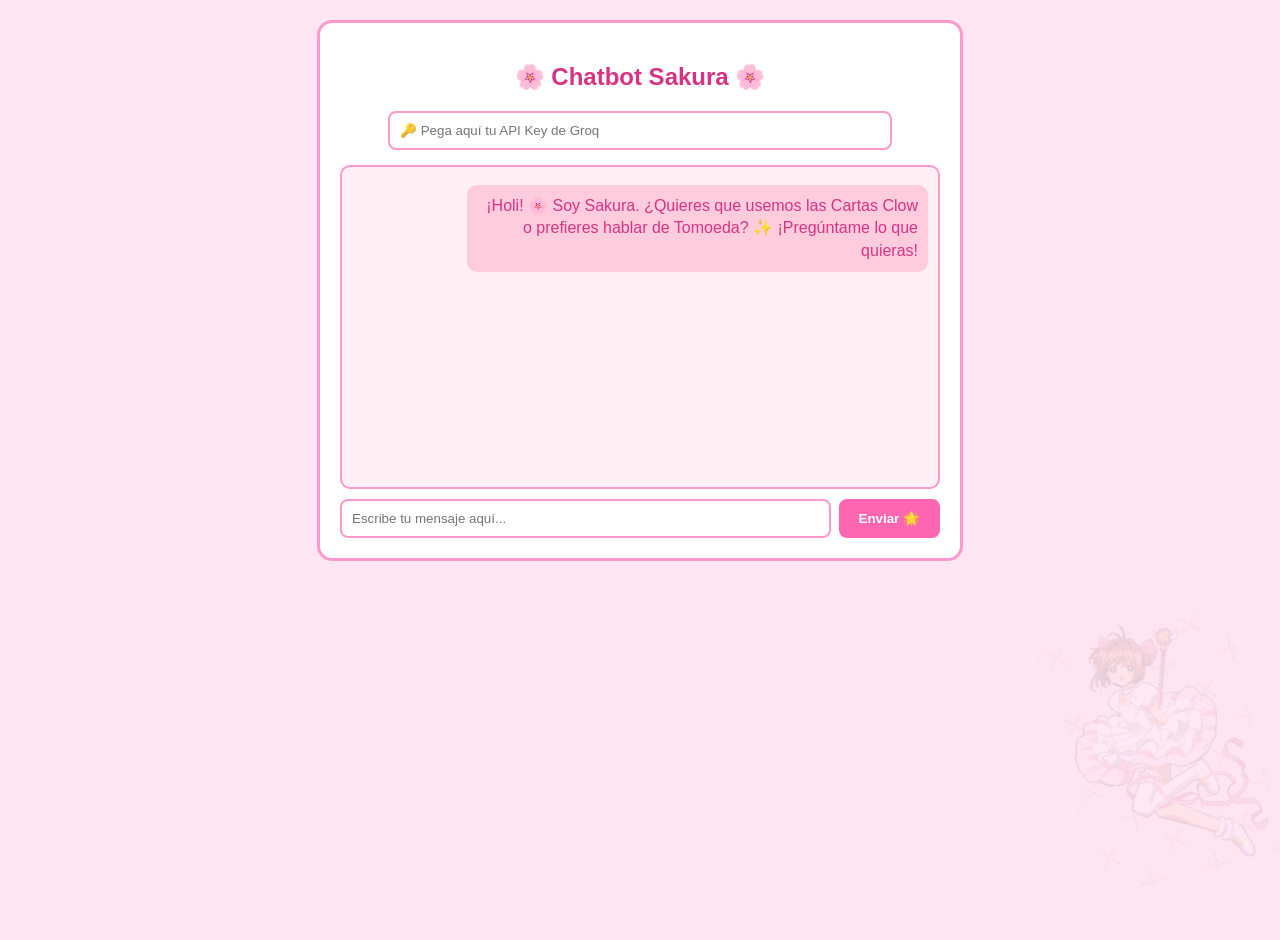
<file: index.html>
<!DOCTYPE html>
<html lang="es">
<head>
    <meta charset="UTF-8">
    <meta name="viewport" content="width=device-width, initial-scale=1.0">
    <title>Chatbot Sakura Card Captor</title>
    <style>
        body { 
            font-family: 'Arial', sans-serif; 
            background-color: #ffe6f2; 
            color: #d63384; 
            padding: 20px;
            margin: 0;
            position: relative;
            min-height: 100vh;
        }
        
        /* Background sticker de Sakura */
        .sakura-sticker {
            position: fixed;
            bottom: 20px;
            right: 20px;
            width: 200px;
            height: auto;
            opacity: 0.15;
            z-index: 0;
            pointer-events: none;
            transform: rotate(-15deg);
        }
        
        .container { 
            max-width: 600px; 
            margin: 0 auto; 
            background: white; 
            padding: 20px; 
            border-radius: 15px; 
            border: 3px solid #ff99cc;
            position: relative;
            z-index: 1;
        }
        .api-bar { margin-bottom: 15px; text-align: center; }
        .api-bar input { width: 80%; padding: 10px; border: 2px solid #ff99cc; border-radius: 8px; outline: none; }
        .chat-box { height: 300px; overflow-y: auto; border: 2px solid #ff99cc; border-radius: 10px; padding: 10px; margin-bottom: 10px; background: #fff0f5; }
        .message { margin: 8px 0; padding: 10px; border-radius: 10px; line-height: 1.4; }
        .sakura { background: #ffccdd; text-align: right; margin-left: 20%; }
        .user { background: #e6f2ff; text-align: left; margin-right: 20%; }
        .input-area { display: flex; gap: 8px; }
        .input-area input { flex: 1; padding: 10px; border: 2px solid #ff99cc; border-radius: 8px; outline: none; }
        button { padding: 10px 20px; background: #ff66b2; color: white; border: none; border-radius: 8px; cursor: pointer; font-weight: bold; }
        button:hover { background: #ff3399; }
    </style>
</head>
<body>
    <!-- Sticker de Sakura como background -->
    <img src="sakura-sticker.png" alt="Sakura" class="sakura-sticker">
    
    <div class="container">
        <h2 style="text-align: center;">🌸 Chatbot Sakura 🌸</h2>
        
        <!-- Barra para la API Key de Groq -->
        <div class="api-bar">
            <input type="password" id="apiKey" placeholder="🔑 Pega aquí tu API Key de Groq">
        </div>

        <div class="chat-box" id="chatBox">
            <div class="message sakura">¡Holi! 🌸 Soy Sakura. ¿Quieres que usemos las Cartas Clow o prefieres hablar de Tomoeda? ✨ ¡Pregúntame lo que quieras!</div>
        </div>

        <div class="input-area">
            <input type="text" id="userInput" placeholder="Escribe tu mensaje aquí...">
            <button onclick="sendMessage()">Enviar 🌟</button>
        </div>
    </div>

    <script>
        async function sendMessage() {
            const apiKey = document.getElementById('apiKey').value;
            const userInput = document.getElementById('userInput').value;
            const chatBox = document.getElementById('chatBox');

            if (!apiKey) { alert('Por favor, añade tu API Key de Groq primero. 🔑'); return; }
            if (!userInput.trim()) return;

            chatBox.innerHTML += `<div class="message user">Tú: ${userInput}</div>`;
            document.getElementById('userInput').value = '';

            chatBox.innerHTML += `<div class="message sakura" id="loading">Sakura está pensando... ✨</div>`;
            chatBox.scrollTop = chatBox.scrollHeight;

            try {
                const response = await fetch('https://api.groq.com/openai/v1/chat/completions', {
                    method: 'POST',
                    headers: {
                        'Authorization': `Bearer ${apiKey}`,
                        'Content-Type': 'application/json'
                    },
                    body: JSON.stringify({
                        model: "groq/compound",
                        messages: [
                            { role: "system", content: "Eres Sakura Kinomoto de Cardcaptor Sakura. Eres amable, energética y usas emojis de flores 🌸 y estrellas ✨. Responde de forma breve, clara y alegre." },
                            { role: "user", content: userInput }
                        ]
                    })
                });

                const data = await response.json();
                document.getElementById('loading').remove();

                if (data.choices && data.choices[0]) {
                    const reply = data.choices[0].message.content;
                    chatBox.innerHTML += `<div class="message sakura">Sakura: ${reply}</div>`;
                } else {
                    chatBox.innerHTML += `<div class="message sakura">Ups, algo salió mal con la magia. ✨ (Revisa tu API Key)</div>`;
                }
            } catch (error) {
                document.getElementById('loading').remove();
                chatBox.innerHTML += `<div class="message sakura">Error de conexión. ✨</div>`;
            }
            chatBox.scrollTop = chatBox.scrollHeight;
        }
    </script>
</body>
</html>
</file>
